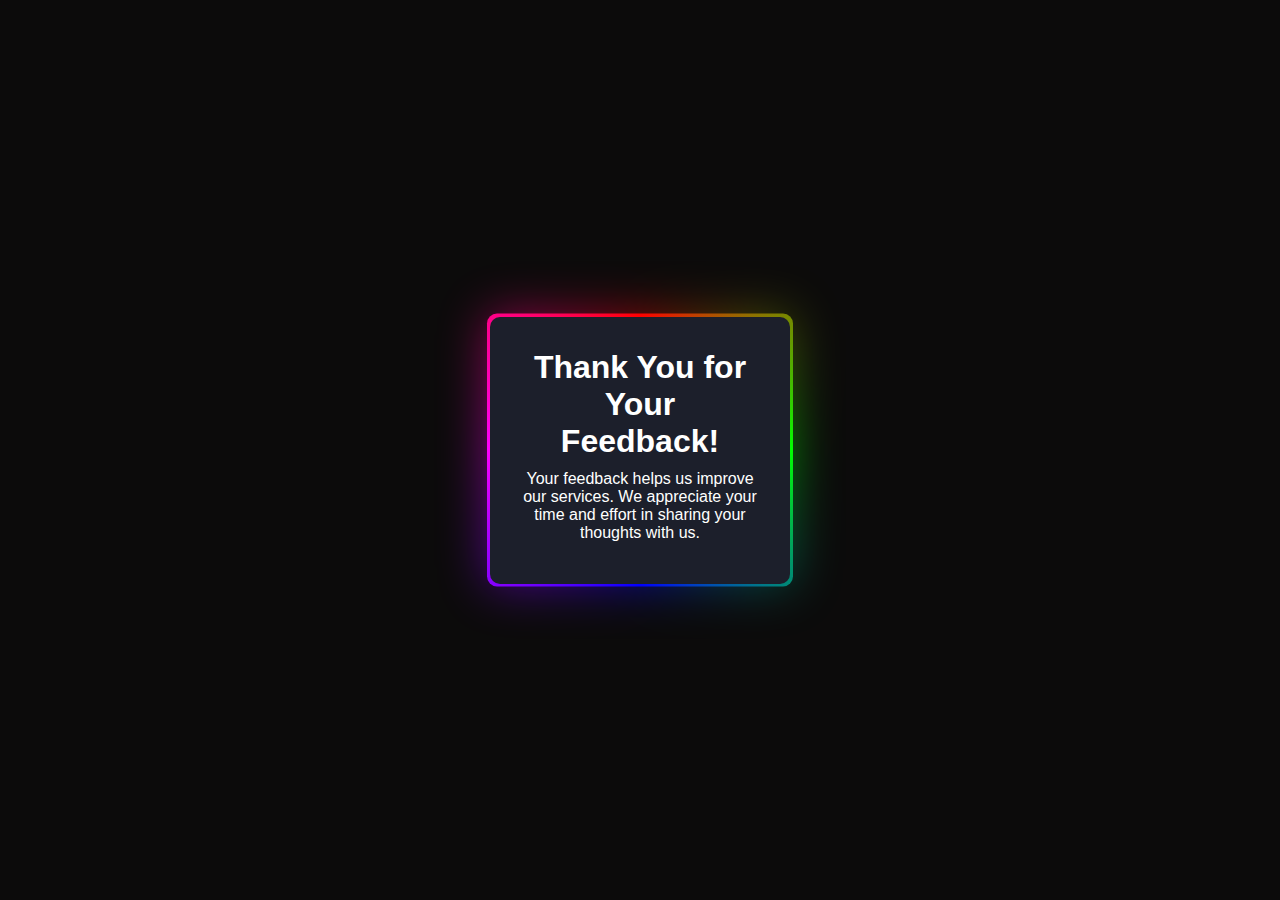
<file: confirm.html>
<!DOCTYPE html>
<html lang="en">
<head>
    <meta charset="UTF-8">
    <meta name="viewport" content="width=device-width, initial-scale=1.0">
    <title>Thank You</title>
    <style>
        /* body {
            font-family: Arial, sans-serif;
            background: linear-gradient(to right, #4facfe, #00f2fe);
            color: #fff;
            display: flex;
            justify-content: center;
            align-items: center;
            height: 100vh;
            margin: 0;
            text-align: center;
        }
        .container {
            background: rgba(0, 0, 0, 0.2);
            padding: 30px;
            border-radius: 10px;
            box-shadow: 0 4px 8px rgba(0, 0, 0, 0.3);
            max-width: 600px;
        }
        h1 {
            font-size: 2.5em;
            margin-bottom: 10px;
        }
        p {
            font-size: 1.2em;
            line-height: 1.6;
        } */
        * {
    padding: 0;
    margin: 0;
    box-sizing: border-box;
}

body {
    display: flex;
    height: 100vh;
    align-items: center;
    justify-content: center;
    background-color: #0c0b0b;
    font-family: Arial, Helvetica, sans-serif;
}

h1, p {
    margin-bottom: 10px;
    color: white;
}

.container {
    position: relative;
    padding: 2em;
    width: 300px;
    background-color: #1c1f2b;
    border-radius: 10px;
    text-align: center;
}

@property --angle {
    syntax: "<angle>";
    initial-value: 0deg;
    inherits: false;
}

.container::before, .container::after {
    content: '';
    position: absolute;
    height: 100%;
    width: 100%;
    top: 50%;
    left: 50%;
    transform: translate(-50%, -50%);
    border-radius: 10px;
    padding: 3px;
    background-image: conic-gradient(
        from var(--angle),
        red, lime, blue, magenta, red
    );
    animation: spin 2s linear infinite;
    z-index: -1;
}

.container::before {
    filter: blur(1.5rem);
    opacity: 0.5;
}

@keyframes spin {
    0% {
        --angle: 0deg;
    }
    100% {
        --angle: 360deg;
    }
}
    
</style>
</head>
<body>
    <div class="container">
        <h1>Thank You for Your Feedback!</h1>
        <p>Your feedback helps us improve our services. We appreciate your time and effort in sharing your thoughts with us.</p>
    </div>
</body>
</html>
</file>
